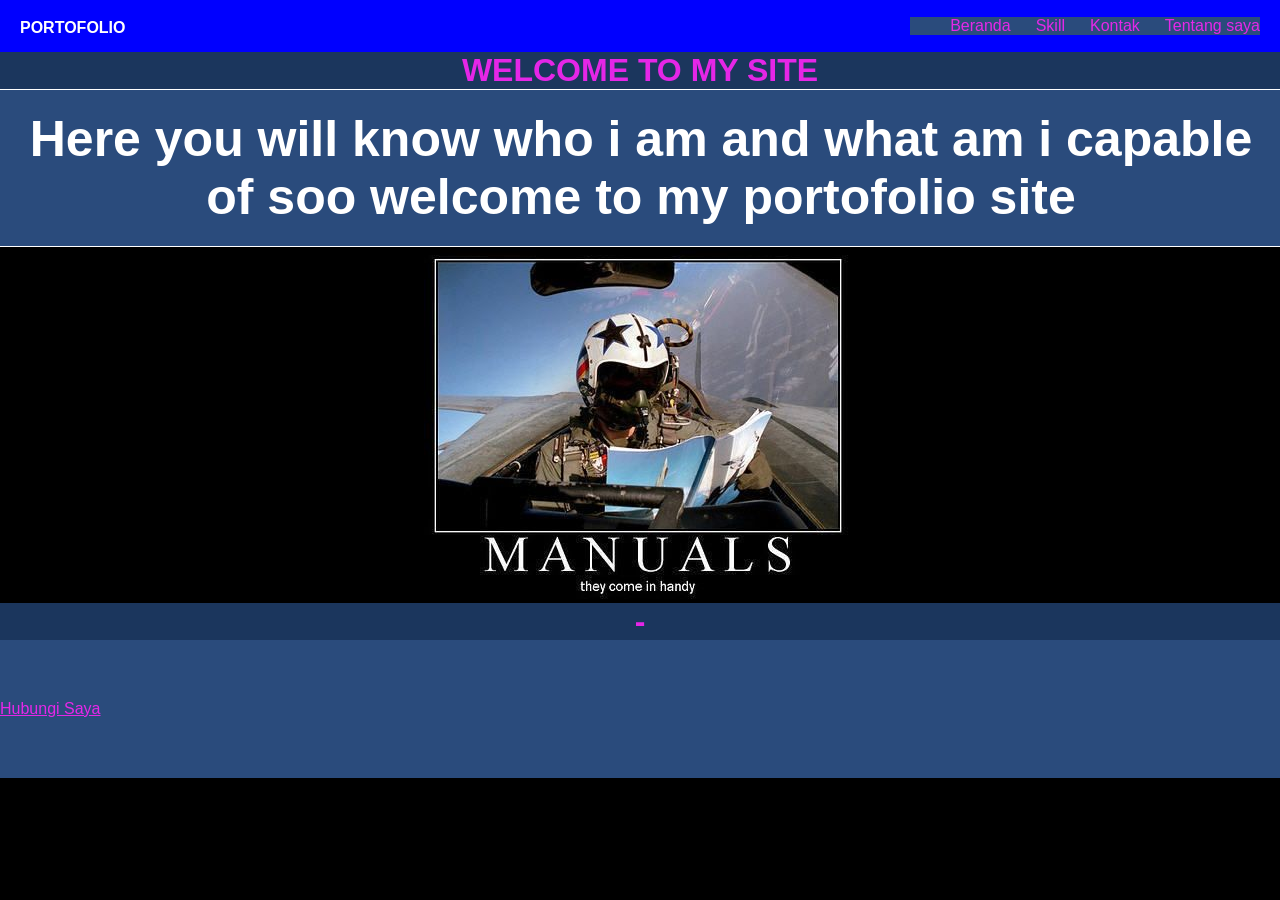
<file: index.html>
<!DOCTYPE html>
<html lang="id">
<head>
	<meta charset="UTF-8">
	<meta name="viewport" content="width=device-width, initial-scale=1.0">
	<title>PORTOFOLIO</title>
	<link rel="stylesheet" href="pages\css\style.css">
</head>
<body style="background-color: black">
	<header>
		<nav class="navbar">
		<div class="logo">PORTOFOLIO</div>
		<ul class="nav-links">
			<li><a href="index.html">Beranda</a></li>
			<li><a href="pages/skill.html">Skill</a></li>
			<li><a href="pages/Kontak.html">Kontak</a></li>
			<li><a href="pages/tentang saya.html">Tentang saya</a></li>
		</ul>
	</nav>
</header>
<header>
	<main> 	
	<h1>WELCOME TO MY SITE</h1>
	<div class="container-flex">
		<div class="kotak box-1" style="background-color: #2A4B7C" style="color: white">Here you will know who i am and what am i capable of soo welcome to my portofolio site</div>
	</div>
	</main>
 <footer> </footer>
		<img src="pages\img\490425.jpg"style="display: block; margin: 0 auto; background-color: #A2B4C7"
		alt="Foto profil  gaktau">
</header>
	<h1>-</h1>
<section class="hero" style="background-color: #2A4B7C">
<div class="hero-text"  style="background-color: #2A4B7C">
	<a href="pages/Kontak.html" class="btn-utama" style="background-color: #2A4B7C">
	Hubungi Saya</a>
</div>
</body>
</html>
</file>
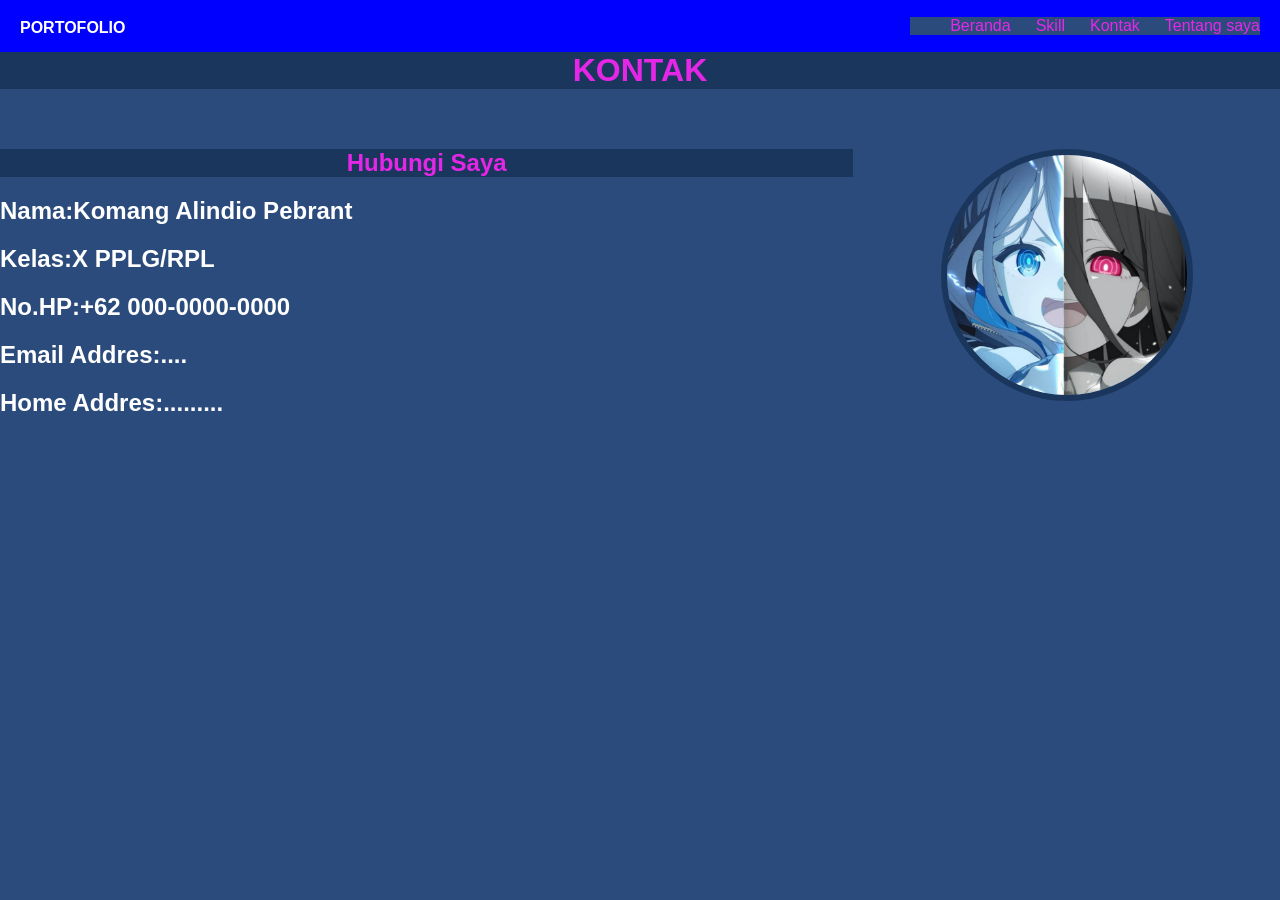
<file: pages/Kontak.html>
<!DOCTYPE html>
<html lang="id">
<head>
  <meta charset="UTF-8">
  <meta name="viewport" content="width=device-width, initial-scale=1.0">
  <title>PORTOFOLIO</title>
  <link rel="stylesheet" href="css/style.css">
</head>
<body  style="background-color: #2A4B7C">
<header>
	<nav class="navbar">
	<div class="logo">PORTOFOLIO</div>
	<ul class="nav-links">
		<li><a href="../index.html">Beranda</a></li>
		<li><a href="skill.html">Skill</a></li>
		<li><a href="Kontak.html">Kontak</a></li>
		<li><a href="tentang saya.html">Tentang saya</a></li>
	</ul>
	</nav>
</header>
	<h1>KONTAK</h1>
<header>
  <main> 	
<section class="hero">
<div class="hero-text">
	<h1>Hubungi Saya
	<span class="nama"></span></h1>
	<h2 style="text-align: start;">Nama:Komang Alindio Pebrant</h2>
	<h2 style="text-align: start;" style="text-align: start;">Kelas:X PPLG/RPL</h2>
	<h2 style="text-align: start;" style="text-align: start;" style="text-align: start;">No.HP:+62 000-0000-0000</h2>
	<h2 style="text-align: start;">Email Addres:....</h2>
	<h2 style="text-align: start; width: auto;">Home Addres:.........</h2>
	</div>
<div class="hero-image">
	<img src="img\Normal and Villain Alice Tendou.jpeg" alt="Foto Profil">
</div>
</section>
	</main>
	<footer> </footer>
	<audio src="C:\Users\ASUS\Music\WhatsApp Audio 2026-10-07 at 10.24.39 AM.mpeg" autoplay style="background-color: transparent"></audio>
</body>
</file>
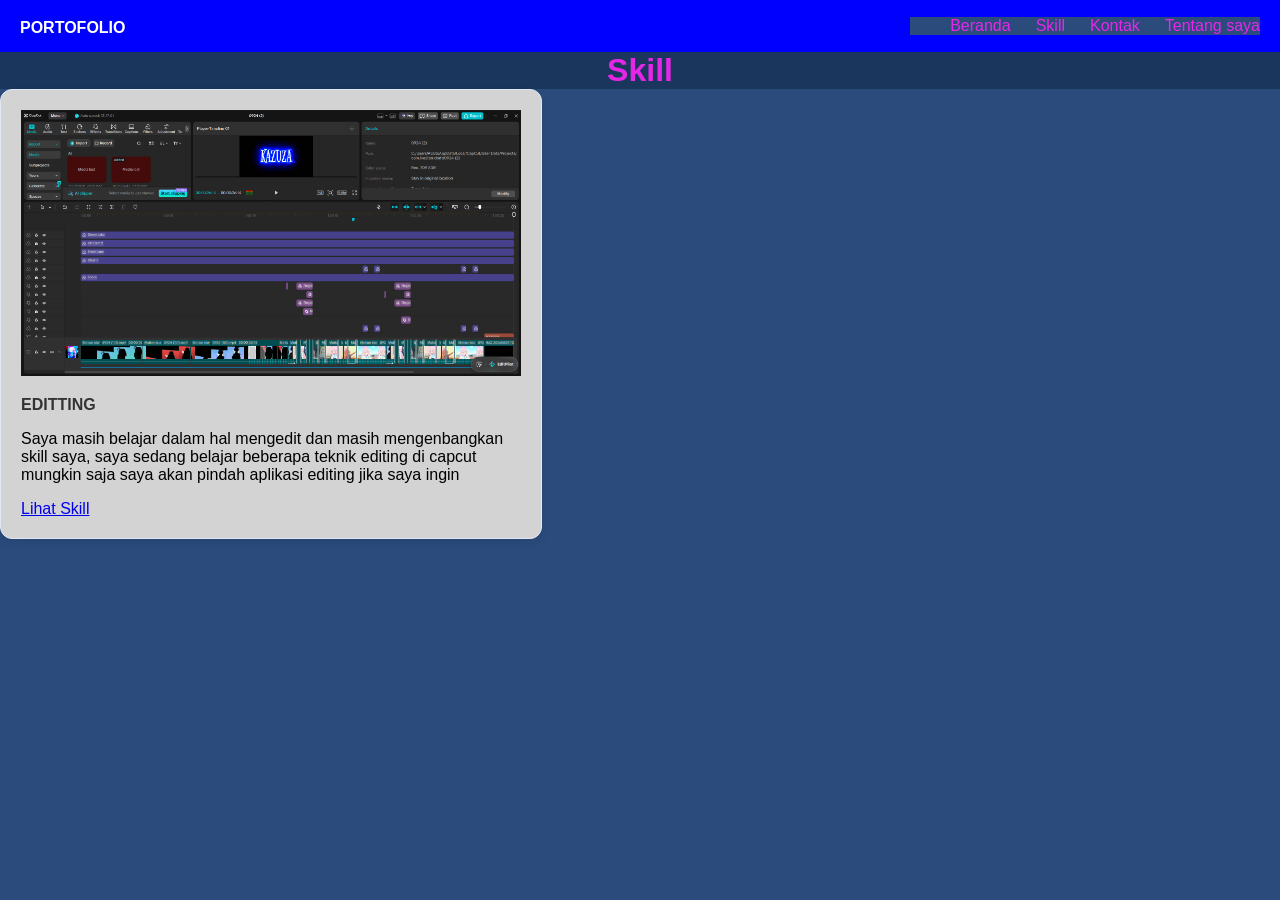
<file: pages/skill.html>
<!DOCTYPE html>
<html lang="id">
<head>
  <meta charset="UTF-8">
  <meta name="viewport" content="width=device-width, initial-scale=1.0">
  <title>PORTOFOLIO</title>
  <link rel="stylesheet" href="css/style.css">
</head>
<body style="background-color: #2A4B7C">
<header>
	<nav class="navbar">
	<div class="logo">PORTOFOLIO</div>
	<ul class="nav-links">
		<li><a href="../index.html">Beranda</a></li>
		<li><a href="skill.html">Skill</a></li>
		<li><a href="Kontak.html">Kontak</a></li>
		<li><a href="tentang saya.html">Tentang saya</a></li>
	</ul>
	</nav>
</header>
<h1>Skill</h1>
<div class="card">
    <img src="img\Screenshot 2026-10-09 131859.png" style="width: 500px;" alt="Foto Keahlian">
    <h3>EDITTING</h3>
    <p>Saya masih belajar dalam hal mengedit dan masih mengenbangkan skill saya, saya sedang belajar beberapa teknik editing di capcut mungkin saja saya akan pindah aplikasi editing jika saya ingin</p>
    <a href="skill.html" class="btn-card">Lihat Skill</a>
</div>
</file>
<file: pages/css/style.css>
body {
	margin: 0;
}
.container-flex {
  display: flex;
  width:100%;
  flex-direction: column;
  justify-content: center;
  align-items: center;
  gap: 0px;
  background-color: white;
  padding: 1px;
  min-height: 50px;
  margin-top: 0;
}

@media (max-width: 768px) {
  .hero { flex-direction: column-reverse; text-align: center; }
}

@media (max-width: 768px) {
  /* layar HP: jadi 1 kolom */
  .card{
    grid-template-columns: 1fr;
  }
}

.kotak {
  color: white;
  padding: 20px;
  width: 100%;
  text-align: center;
  font-weight: bold;
  font-size: 50px;
  background-color: #D3D3D3;
}
.navbar {
display: flex;
justify-content: space-between;
align-items: center;
background-color: blue;
padding: 1px 20px;
margin: 0;
}
.nav-links {
display: flex;
list-style: none;
gap: 25px;
background-color: #2A4B7C;
}
.nav-links a {
color: #f225f0f0;
text-decoration: none;
justify-content: center;
}

 h1 {
	text-align: center;
	color: #f225f0f0;
	background-color: #1B365D;
	margin: 0;
}
.logo {
	color: white;
	font-weight: bold;
	width: 30px;
	height: 15px;
}
.hero {
  display: flex;
  justify-content: space-between;
  align-items: flex-start;
  gap: 0px;
  padding: 60px 0;
  align-content: flex-start;
  background-color: #2A4B7C;
  width: 100%;
}

.hero-text { flex: 2;
		width: 100%;
		color: white;
 }
.hero-image { flex: 1; text-align: center; }
.hero-image img {
  width: 240px;
  height: 240px;
  object-fit: cover;
  border-radius: 50%;
  border: 6px solid #1B365D;
  align-content: center;
}
.btn-utama{
	color: #f225f0f0;
	background-color: #D3D3D3;
}
.nama{
	margin: 0;
}
.card {
  border: 1px solid #e2e8f0;
  background-color:#D3D3D3;
  border-radius: 12px;
  padding: 20px;
  width: 500px;
  box-shadow: 0 4px 10px rgba(0, 0, 0, 0.08);
}
body {
  background: #eeeeee;
  font-family: Arial;
}

.block {
  width: 350px;
  margin: 50px auto;
  text-align: center;
}

.hobbies {
  display: grid;
  grid-template-columns: 1fr 1fr;
  gap: 15px;
}

.hobby {
  background: white;
  padding: 20px 5px;
  border: 1px solid #cccccc;
  border-radius: 10px;
  font-size: 30px;
}

h3 {
  font-size: 16px;
  color: #333333;
}

.hobby:hover {
  background: lightblue;
}
</file>
